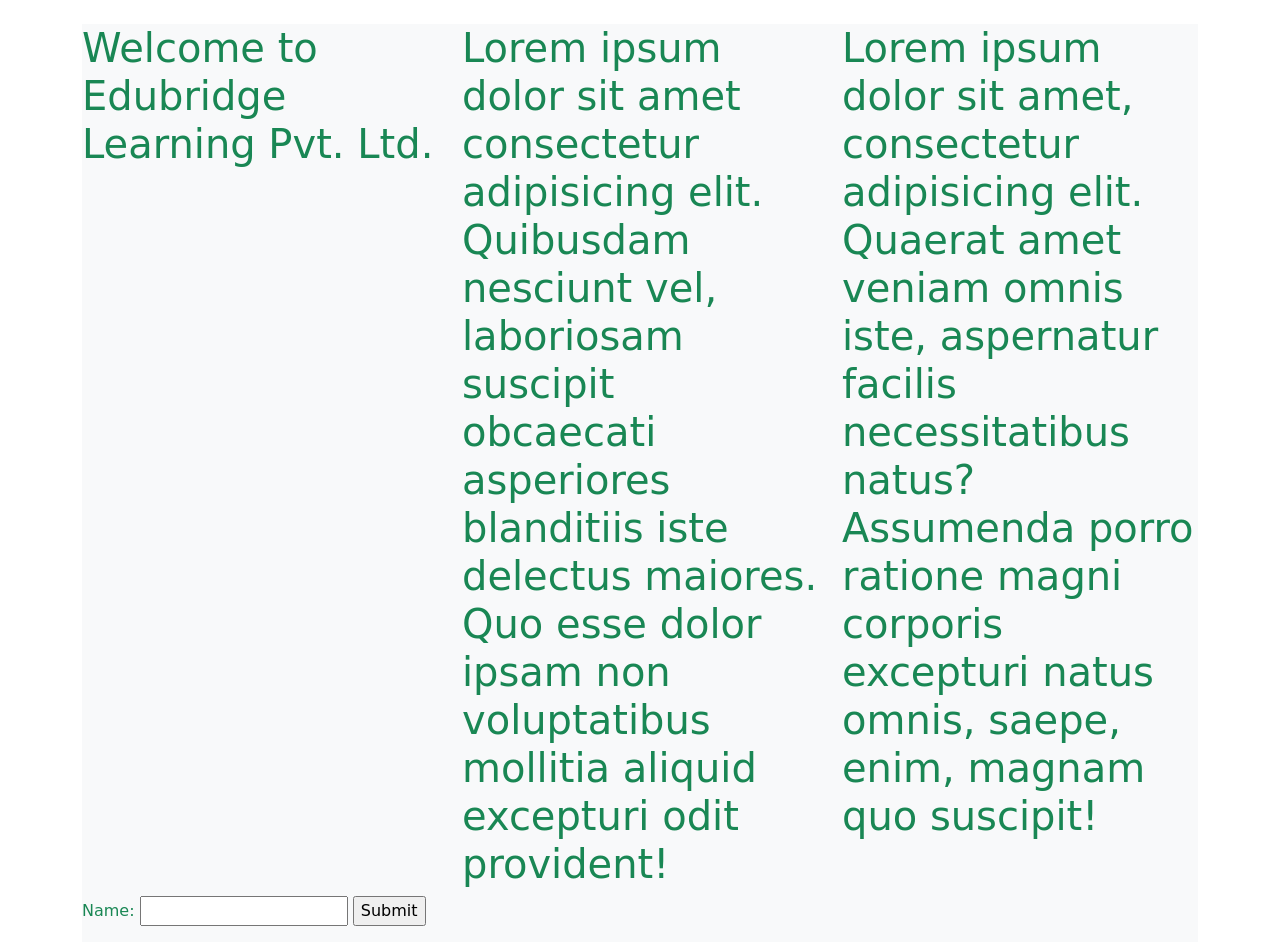
<file: HTML_PROJECT/index.html>
<!DOCTYPE html>
<html lang="en">
<head>
    <meta charset="UTF-8">
    <meta http-equiv="X-UA-Compatible" content="IE=edge">
    <meta name="viewport" content="width=device-width, initial-scale=1.0">
    <title>Document</title>
    <link rel="stylesheet" href="master.css">
    <link href="https://cdn.jsdelivr.net/npm/bootstrap@5.1.3/dist/css/bootstrap.min.css" rel="stylesheet" integrity="sha384-1BmE4kWBq78iYhFldvKuhfTAU6auU8tT94WrHftjDbrCEXSU1oBoqyl2QvZ6jIW3" crossorigin="anonymous">
</head>
<body >
    <div class="container">
        <div class="mt-4 bg-light text-success">
            <div class="row">
                <div class="col-sm-4">
                    <h1 id="header" onclick="changeColor()">Welcome to Edubridge Learning Pvt. Ltd.</h1>    
                </div>
                <div class="col-sm-4">
                    <h1 id="header" onclick="changeColor()">Lorem ipsum dolor sit amet consectetur adipisicing elit. Quibusdam nesciunt vel, laboriosam suscipit obcaecati asperiores blanditiis iste delectus maiores. Quo esse dolor ipsam non voluptatibus mollitia aliquid excepturi odit provident!</h1>    
                </div>
                <div class="col-sm-4">
                    <h1 id="header" onclick="changeColor()">Lorem ipsum dolor sit amet, consectetur adipisicing elit. Quaerat amet veniam omnis iste, aspernatur facilis necessitatibus natus? Assumenda porro ratione magni corporis excepturi natus omnis, saepe, enim, magnam quo suscipit!</h1>    
                </div>
    
            </div>
            <div class="row">
                <form name = "myform" onsubmit="validate()" action="">
                    Name: 
                    <input type="text" name="name" id="">
                    <input type="submit" value="Submit" id="">
                    <p name="msg" id="paragraph"></p>
                </form>

            </div>
        </div>
        

    </div>
  
    <script src="main.js">
    </script>
</body>
</html>
</file>
<file: HTML_PROJECT/master.css>
h1{
    color:blue;
}
</file>
